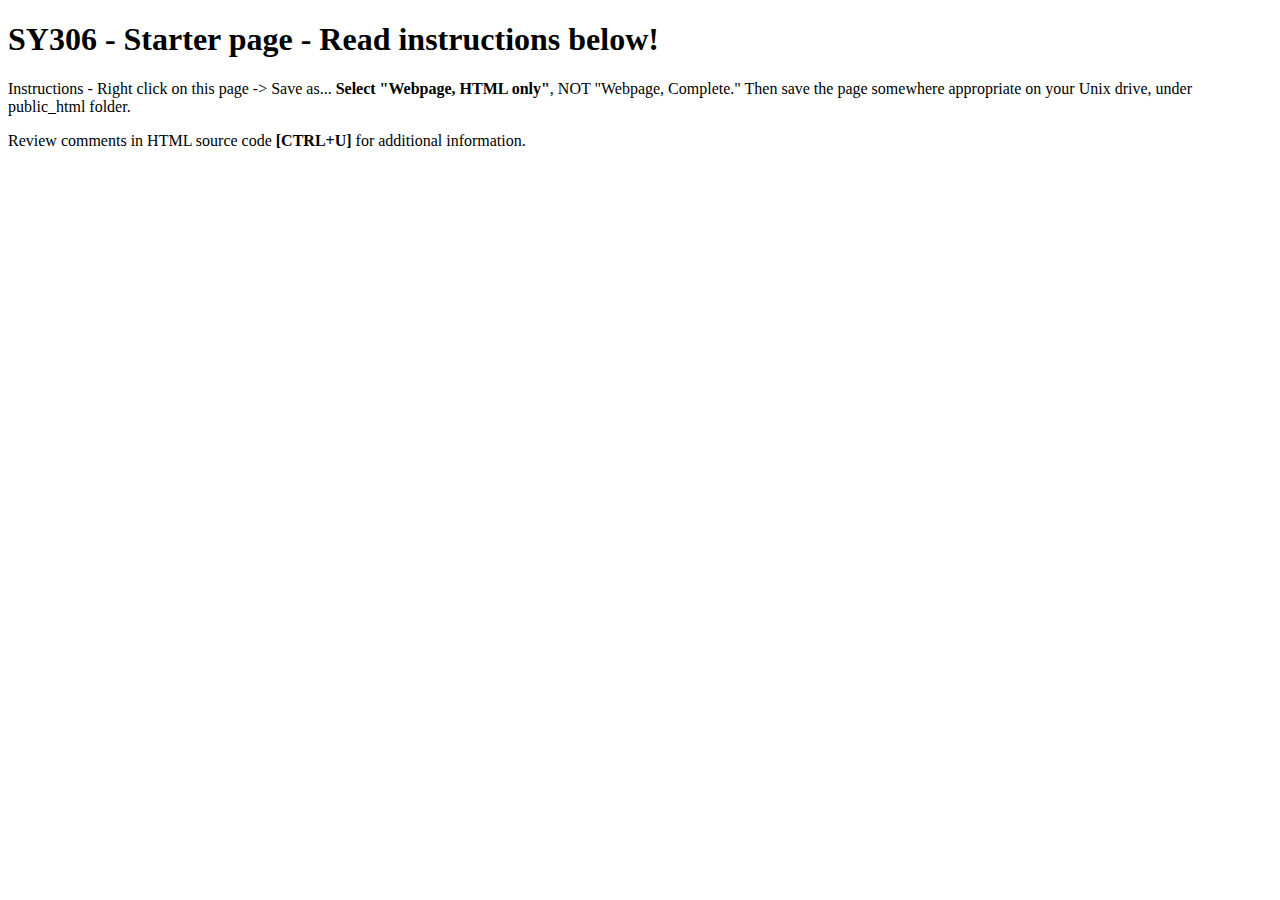
<file: admin/starter.html>
<!-- A bare bones web page to start SY306 assignments with -->
<!DOCTYPE html>
<html lang="en">
   <head>
      <title>SY306 - Starter page</title>
      <meta charset="UTF-8">
   </head>
   <body >
      <h1> SY306 - Starter page - Read instructions below! </h1>
      <p> Instructions - Right click on this page -> Save as... <b>Select "Webpage, HTML only"</b>,
         NOT "Webpage, Complete." Then save the page somewhere appropriate on your Unix drive, under public_html folder.
      </p>
      <p>
        Review comments in HTML source code <b>[CTRL+U]</b> for additional information.
      </p>





      <!-- ***************************************************************
         Below this point is text you should include on every SY306 page
         *************************************************************** -->
      <!-- The CSS and JS links below create a button you can click on to validate your page.
           The background of the image will load green, yellow, or red if the HTML is valid, has errors, or has warnings.
           It will load grey if unable to determine validation.
           The time at which the page was last modified will also be displayed below the button -->


      <link href="http://courses.cyber.usna.edu/SY306/docs/check.css" rel="stylesheet">
      <script src="http://courses.cyber.usna.edu/SY306/docs/validate.js" ></script>



   </body>
</html>
</file>
